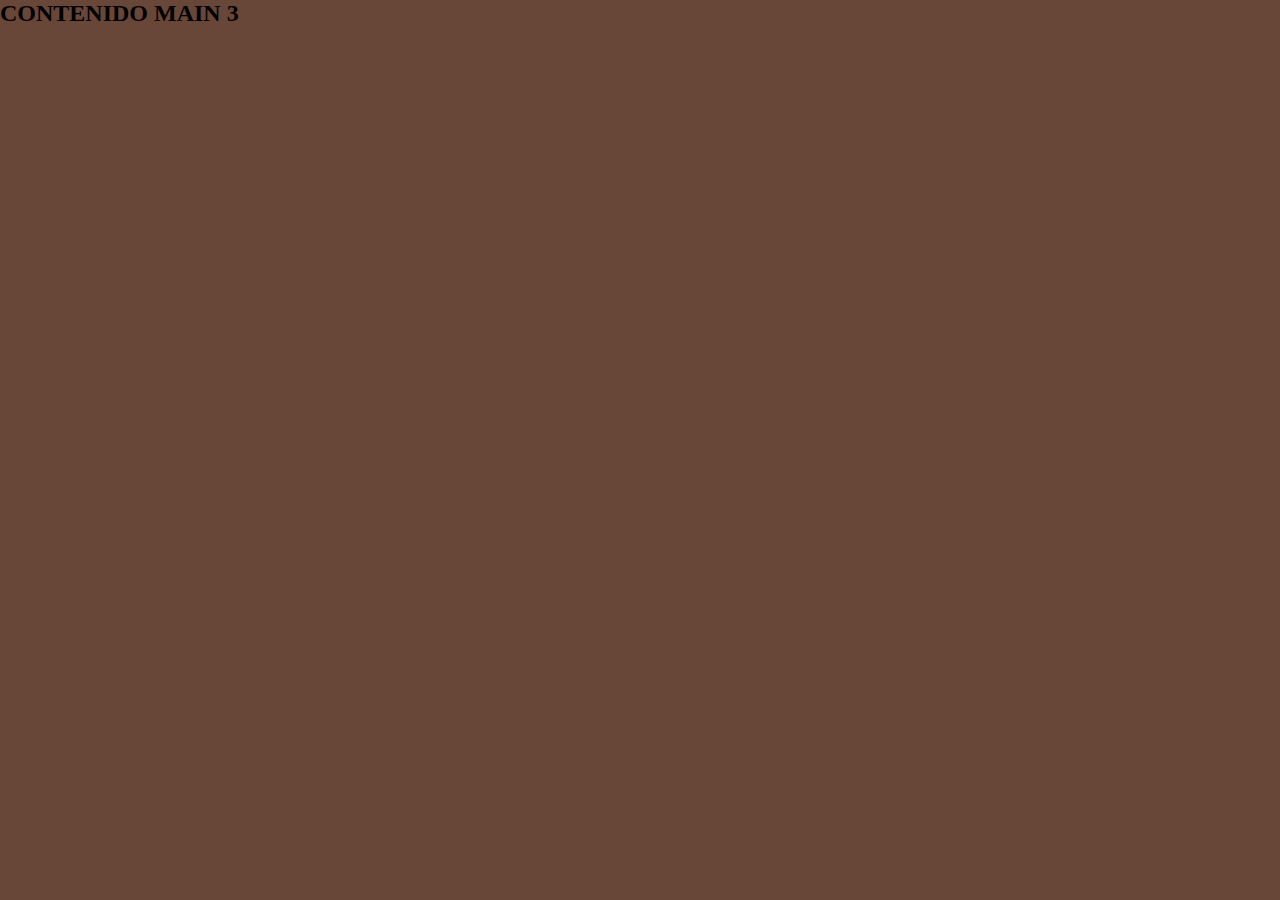
<file: contenido3.html>
<!DOCTYPE html>
<html lang="en">
<head>
    <meta charset="UTF-8">
    <meta name="viewport" content="width=device-width, initial-scale=1.0">
    <link rel="stylesheet" href="style.css">
    <title>Document</title>
</head>
<body>
    <main class="containerMain3">
        <h2>CONTENIDO MAIN 3</h2>
    </main>    
</body>
</html>
</file>
<file: style.css>
/*Fonts */
@font-face {
    font-family: 'fontshare2';
    src: url('fonts/Satoshi-Regular.otf') format('truetype');
    font-weight: lighter;
    font-style: normal; 
}
@font-face {
    font-family: 'fontshare1';
    src: url('fonts/CabinetGrotesk-Black.otf') format('truetype');
    font-weight: lighter;
    font-style: normal; 
}
@font-face {
    font-family: 'fontshare3';
    src: url('Fonts/BespokeStencil-Medium.otf') format('truetype');
    font-weight: lighter;
    font-style: normal; 
}
/*................................................................*/
*{
    margin: 0;
    padding: 0;
}
body{
    background-color: #694738;
}
/*................................................................*/
.container{
    max-width: 800px;
    margin: 0 auto;
    display: grid;
    grid-template-rows: 1fr 3fr 1fr;
    height: 100dvh;
    box-shadow: 0px 0px 10px #ffffff5d;
}
/*................................................................*/
.containerHeader{
    background-color: #694738;
    justify-content: center;
    align-items: center;
    display: flex;
    flex-direction: column;
    color: #FFFFE3;
}
.containerHeader h1{
    font-family: 'fontshare3', sans-serif;
    margin-bottom: 3dvh;
    background-color: transparent;
    width: 90%;
    text-align: center;
    font-size: 10dvh;
}
.containerHeader ul{
    font-family: 'fontshare2', sans-serif;
    list-style-type: none;
    display: flex;
    justify-content: space-evenly;
    width: 100%;
    background-color: #694738;
    margin-bottom: 2dvh;
}
.containerHeader ul li{
    padding: 1dvh;
    font-size: 2dvh;
    border-radius: 7px;
    background-color: #FFFFE3;
    color: #694738;
    font-weight: 700;
    box-shadow: 0px 0px 10px #ffffff5d;
    cursor: pointer;
}
.containerHeader ul li:hover {
    background-color: #694738;
    color: #FFFFE3;
    transition: 2s;
}

/*................................................................*/
.containerMain{
    background-color: #FFFFE3;
    color: #694738;
    width: 90%;
    margin: 0 auto;
    border-radius: 7px;
    box-shadow: 0px 0px 10px #ffffff5d;
}
.containerMain h2 {
    font-family: 'fontshare3', sans-serif;
    text-align: center;
    margin-top: 1dvh;
    font-size: 4dvh;
}
.containerMain1 ul{
    list-style-type: none;
    display: grid;
    grid-template-columns: 1fr 1fr 1fr;
    flex-wrap: wrap;
    gap: 1dvh;
    margin: 0 1dvh;
    max-height: 50dvh;
    overflow-y: auto;
    padding: 1dvh;
}
/*................................................................*/
.containerMain1 ul::-webkit-scrollbar {
    width: 10px;
}

.containerMain1 ul::-webkit-scrollbar-track {
    background-color: #694738;
    border-radius: 7px; 
}

.containerMain1 ul::-webkit-scrollbar-thumb {
    background-color: #FFFFE3;
    border-radius: 70px; 
    border: 2px solid #694738; 
}
/*................................................................*/
.containerMain1 ul li{
    background-color: rgba(37, 37, 37, 0.9);
    background-color: #FFFFE3;
    background-blend-mode: multiply;
    border-radius: 7px;
    height: 12dvh;
    display: flex;
    align-items: center;
    justify-content: center;
    box-shadow: 0px 0px 10px #3334;
    transition: 2s;
}
.containerMain1 ul li a{
    text-decoration: none;
    color: #694738;
    font-family: 'fontsahare2', sans-serif;
    text-align: center;
    font-size: 2dvh;
    height: 100%;
    width: 90%;
    display: flex;
    justify-content: center;
    align-items: center;
}
.containerMain1 ul li:hover{
    background-color: #694738;
}
.containerMain1 ul li:hover a{
    color: #FFFFE3;
    transition: 1s;
}
/*................................................................*/
.containerMain2{
    display: grid;
    grid-template-columns: 1fr 1fr;
    grid-template-rows: auto 1fr;
    height: 100%;

}
.containerMain2 h2{
    grid-column: span 2;
}

.habilidadesTecnicas, .habilidadesBlandas{
    font-family: 'fontshare2', sans-serif;
    text-align: center;
    background-color: #694738;
    color: #FFFFE3;
    border-radius: 5px;
    display: grid;
    grid-template-rows: auto 1fr;
}
.habilidadesBlandas{
    margin: 1dvh;
}
.habilidadesTecnicas{
    margin: 1dvh 0 1dvh 1dvh;
}
.habilidadesBlandas h3, .habilidadesTecnicas h3{
    margin: 1dvh 0;
    font-family: 'fontshare2', sans-serif;
    font-size: 2dvh;
    font-weight: 700;
}
.habilidadesBlandas ul, .habilidadesTecnicas ul{
    list-style-type: none;
    background-color: #FFFFE3;
    color: #694738;
    margin: 1dvh;
    border-radius: 3px;
    display: flex;
    justify-content: space-evenly;
    flex-direction: column;
}
.habilidadesBlandas ul li, .habilidadesTecnicas ul li{
    width: 90%;
    margin: 0 auto;
    display: flex;
    flex-direction: row;
    justify-content: space-evenly;
    align-items: center;
    border-radius: 2px;
    border: 1px solid #694738;
    padding: 1dvh;
}
.habilidadesBlandas ul li img, .habilidadesTecnicas ul li img{
    height: 4dvh;
    transition: 1s;
}
#imgHtml{
    filter: drop-shadow(0px 0px 5px #DD4B25);
}
#imgCss{
    filter: drop-shadow(0px 0px 5px #006CB4);
}
#imgJs{
    filter: drop-shadow(0px 0px 5px #ECD320);
}
#imgJava{
    filter: drop-shadow(0px 0px 5px #507E9C);
}
#imgC{
    filter: drop-shadow(0px 0px 5px #005697);
}

/*................................................................*/
.containerFooter{
    background-color: #694738;
    display: grid;
    grid-template-columns: 1fr 1fr;
    grid-template-rows: auto 1fr;
    flex-wrap: wrap;
    width: 90%;
    margin: 0 auto;
    gap: 1dvh;
}

.containerFooter h2{
    background-color: #FFFFE3;
    color: #694738;
    box-shadow: 0px 0px 10px #ffffff5d;
    font-family: 'fontshare3', sans-serif;
    margin: 1dvh 0;
    border-radius: 7px;
    text-align: center;
    padding: 1dvh;
    transition: 2s;
}

.containerFooter ul{
    list-style-type: none;
    box-shadow: 0px 0px 10px #ffffff5d;
    margin: 1dvh 0;
    display: flex;
    background-color: #FFFFE3;
    border-radius: 7px;
    justify-content: space-evenly;
}

.containerFooter ul li{
    padding: 0.5dvh 0;

}
.containerFooter ul li img{
    height: 4dvh;
    transition: 1s;
}

.containerFooter h2:hover{
    background-color: #694738;
    color: #FFFFE3;
}

#img1{
    filter: drop-shadow(0px 0px 5px #0077B5);
}
#img2{
    filter: drop-shadow(0px 0px 5px #000000);
}
#img3{
    filter: drop-shadow(0px 0px 5px #FF4131);
}
</file>
